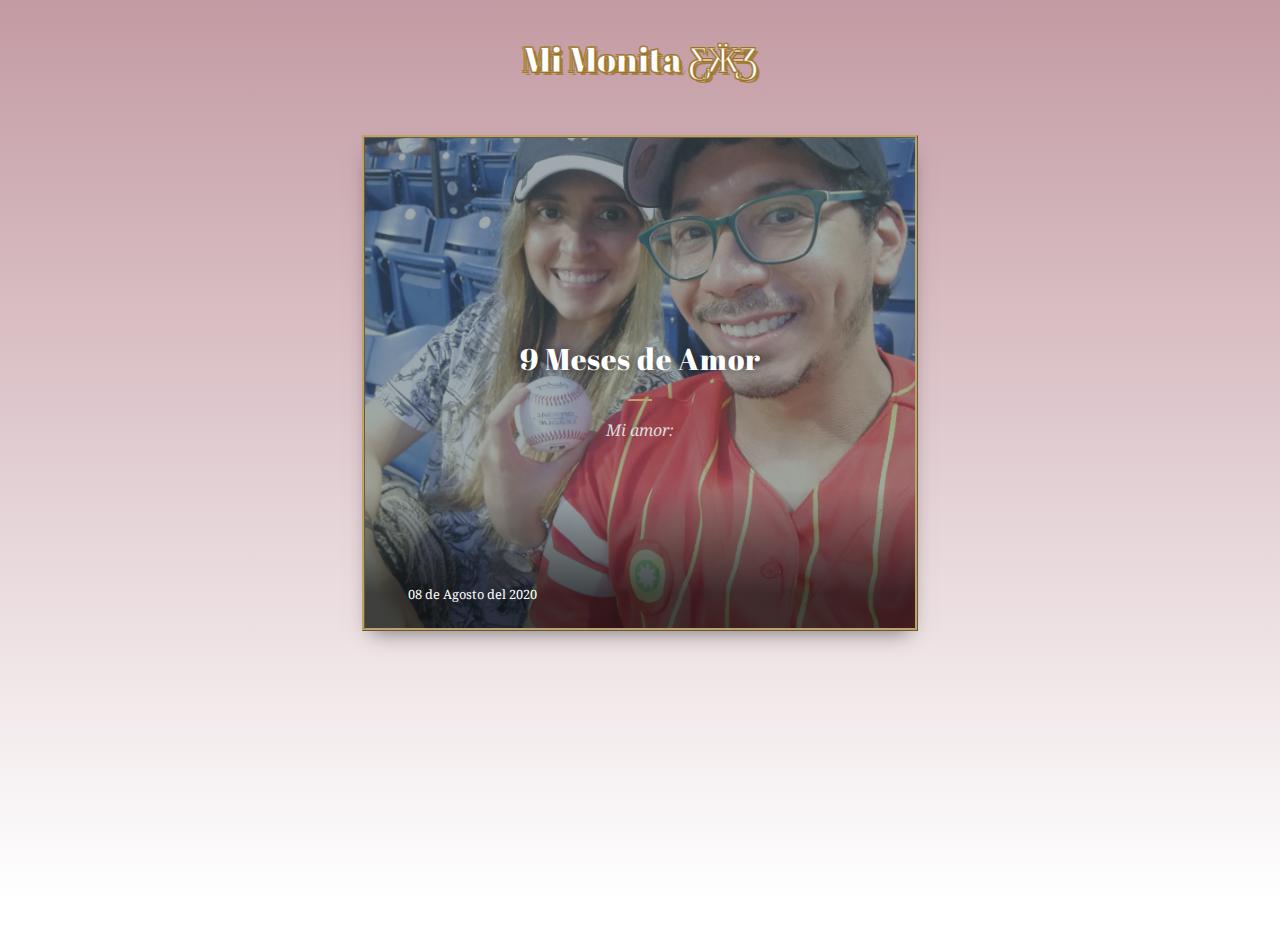
<file: index.html>
<!DOCTYPE html>
<html lang="en">
<head>
    <meta charset="UTF-8">
    <meta name="viewport" content="width=device-width, initial-scale=1.0">
    <title>Mi Monita ♥</title>
    <link type="text/css" rel="stylesheet" href="./styles.css">
</head>
<body>
    <p class="card-header">Mi Monita Ƹ̵̡Ӝ̵̨̄Ʒ</p>
    <div class="blog-card spring-fever">
        <div class="title-content">
          <h3><a href="#">9 Meses de Amor</a></h3>
          <div class="intro"> <a href="#">Mi amor:</a> </div>
        </div>
        <div class="card-info">
          Mona en este día tan especial quiero decirte lo importante y valiosa que eres para mi,
          cada día que pasa me siento más enamorado y más feliz de tenerte a mi lado, las cosas que hemos compartido en este tiempo
          me llenan de absoluta alegría, ten la plena confianza que este hombre te quiere con locura y te acepta tal y como eres,
          me encanta tu sencilles, tu forma de pensar, tu forma de ser, me encantas tú. Ruego a Dios que te siga bendiciendo, y que permita
          seguir juntos agarrados de la mano. (｡◕‿◕｡)♥
        </div>
        <div class="utility-info">
          <ul class="utility-list">
            <li><span class="licon icon-dat"></span>08 de Agosto del 2020</li>
          </ul>
        </div>
        <div class="gradient-overlay"></div>
        <div class="color-overlay"></div>
      </div><!-- /.blog-card -->      
</body>
</html>
</file>
<file: styles.css>
@import url(https://fonts.googleapis.com/css?family=Abril+Fatface|Droid+Serif:400,700,400italic,700italic);
html,body{
  height:100%
}
body {
  background: linear-gradient(to bottom, rgba(105, 3, 24, 0.4) 0%,rgba(0,0,0,0) 100%) no-repeat;
  font-family: 'Droid Serif', serif;
  overflow-y: auto;
}

.card-header {
  text-align: center;
  font-family: 'Abril Fatface', serif;
  justify-content: center;
  color:  #9b711cbd;
  -webkit-text-fill-color: white; /* Will override color (regardless of order) */
  -webkit-text-stroke-width: 1px;
  -webkit-text-stroke-color:  #9b711cbd;
  font-size: 35px;
  text-shadow:
  3px 3px 0 #9b711cbd,
-1px -1px 0 #9b711cbd,  
 1px -1px 0 #9b711cbd,
 -1px 1px 0 #9b711cbd,
  1px 1px 0 #9b711cbd;
}

.blog-card {
  max-width: 550px;
  width:100%;
  height: 490px;
  position: absolute;
  font-family: 'Droid Serif', serif;
  color:#fff;
  top: 15%;
  right: 0;  
  left: 0;
  margin: 0 auto;
  overflow: hidden;
  border-radius: 0px;
  border-style: ridge;
  border-color:  #BDA26B;
  box-shadow: 0px 10px 20px -9px rgba(0, 0, 0, 0.5);
  text-align: center;
  transition:all 0.4s;
  background: url('./IMG_20191116_174213.jpg') center no-repeat;
  background-size: 100%;
}
.blog-card a{ 
color:#fff;
  text-decoration:none;
  transition:all 0.2s
}
.blog-card .color-overlay {
  background: rgba(64, 84, 94,0.5);
  width: 550px;
  height: 500px;
  position: absolute;
  z-index: 10;
  top: 0;
  left: 0;
  transition: background 0.3s cubic-bezier(0.33, 0.66, 0.66, 1);
}
.blog-card .gradient-overlay {  
  background-image: linear-gradient(transparent 0%, rgba(0, 0, 0, 0.6) 21%);
  width: 550px;
  height: 500px;
  position: absolute;
  top: 350px;
  left: 0;
  z-index: 15;
}
.blog-card:hover{
    box-shadow: 0px 18px 20px -9px rgba(0, 10, 30, 0.75);
}
.blog-card:hover .card-info {
  opacity: 1;
  bottom: 70px;
}
.blog-card:hover .color-overlay {
  background: rgba(64, 64, 70,0.8);
}
.blog-card:hover .title-content{
  margin-top:70px
}
.title-content {
  text-align: center;
  margin: 170px 0 0 0;
  position: absolute;
  z-index: 20;
  width: 100%;
  top: 0;
  left: 0;
  transition:all 0.6s
}

.blog-card:hover h3:after{
 
  animation: changeLetter 0.3s 1 linear;
  width:80%
}

.blog-card h3,h1 {
  font-size: 1.9em;
  font-weight: 400;
  letter-spacing: 1px;
  font-family: 'Abril Fatface', serif;
  margin-bottom: 0;
  display:inline-block;
}
.blog-card h3 a{  
  text-shadow: 0px 0px 10px rgba(0, 0, 0, 0.5);  
  transition:all 0.2s
}
.blog-card h3 a:hover{
  text-shadow: 0px 8px 20px rgba(0, 0, 0, 0.95);
}
h3:after {
  content: " ";
  display: block; 
  width: 10%;
  height: 2px;
  margin: 20px auto;
  border: 0;
  background: #BDA26B;
  transition:all 0.2s
}

@keyframes changeLetter {
  0% {
    width: 10%;
  }
  100% {
    width: 80%;
  }
}

.intro {
  width: 170px;
  margin: 0 auto;
  color: #ddd;
  font-style: italic;
  line-height: 18px;
}
.intro a{
  color: #ddd
}
.intro a:hover{
  text-decoration:underline
}
.card-info {
  box-sizing: border-box;
  padding: 0;
  width: 100%;
  position: absolute;
  bottom: -40px;
  left: 0;
  margin: 0 auto;
  padding: 0 50px;
  font-style: 16px;
  line-height: 24px;
  z-index: 20;
  opacity: 0;
  transition: bottom 0.64s, opacity 0.63s cubic-bezier(0.33, 0.66, 0.66, 1);
}

.card-info a{
  display:block;
  width:100px;
  margin:15px auto;
  background:#fff;
  color:#444;
  padding:3px 10px;
  border-radius:2px;
  font-size:0.8em
}
.card-info a:hover{
  background: #8e7c49;
  color:#fff;
}
.card-info a:hover span{
   filter: brightness(10);
   opacity:1
}
.utility-info {
  position: absolute;
  bottom: 0px;
  left: 0;
  z-index: 20;
  width:100%;
  text-align:left
}
.utility-info:after{
  content:" ";
  background: url(https://rawcdn.githack.com/Nodws/NodPen/ffad95aa5244b4b09a3c7c1508a018959bbedb7e/postItem/licons.svg) center no-repeat;
  background-size: 30px auto;
  display:block;
  opacity: 0.4;
  position:absolute;
  bottom:25px;
  right:15px;
  width:30px;
  height:15px
}
.utility-info a:hover{
  text-decoration:underline
}
.utility-list {
  list-style-type: none;
  margin: 0 0 10px 20px;
  padding: 0;
  width: 100%;

}
.utility-list li {
  margin: 0 5px 0 0;
  padding: 3px 0 15px 0px;
  display: inline-block;
  
  font-size:0.8em
}

.licon{
  position:relative;  
   width:23px;
   height:15px;
   display:inline-block;
   vertical-align:middle;
}
.licon:before{
  content:"";
   background:url(https://rawcdn.githack.com/Nodws/NodPen/ffad95aa5244b4b09a3c7c1508a018959bbedb7e/postItem/licons.svg?) -2px -6px no-repeat;
   background-size:250px;
   width:26px;
   height:20px;
   display:inline-block;
   vertical-align:middle;
   position:absolute;
   top:-3px;
   left:0;
}
.icon-white{
   filter: brightness(10);
}
.icon-black{
   filter: brightness(0);
   opacity:0.6
}
.icon-like:before{
  background-position: -183px -6px;

}
.icon-com:before{
  background-position: -63px -4px;

}
.icon-dat:before{
  background-position: -94px -7px;
}
.icon-tag:before{
  background-position: -33px -6px;

}

@media (max-width:750px)
{
  .utility-info {
    text-align:center;
  }
  .utility-info ul{
    width:100%;
    margin:0;
    box-sizing:border-box
  }
  .utility-info li{
    width:49%;
    display:inline-block;
    box-sizing:border-box;
    margin:0
  }
}

@media (max-width:500px){
  .utility-info li:last-of-type{
    width:100%
  }
  .card-info{
    display: none;
  }
  .blog-card:hover .title-content,.title-content{
  margin-top:40px
}
.blog-card{
  height:300px
}
.blog-card h3{
  font-size:1.3em
}
.intro{
  font-size:0.8em
}
}


/*  ================  */

/* ignore this bit :P */
#profile-badges:after {
    content: "BRO";
    font-family: "Lato", "Lucida Grande", "Lucida Sans Unicode", Tahoma, Sans-Serif;
    font-size:13px;
    font-weight: 500;
    text-transform: uppercase;
    padding: 1px 4px 1px 4px;
    color: black !important;
    border-radius: 3px;
    position: relative;
    top: -2px;
    text-shadow: none !important;
    white-space: nowrap;
    letter-spacing: 0;
    background: #FFDD40;
}
.profile-header{ background:#333 url(https://images.unsplash.com/photo-1435783099294-283725c37230?dpr=1&auto=compress,format&fit=crop&w=1376&h=635&q=80&cs=tinysrgb&crop=&bg=) top center no-repeat; background-size:cover; font-size:3em;position:relative}
.profile-header:after{
  position:absolute;
  content:"";
  display:block;
  width:100%;
  height:100%;
  top:0;
  left:0;
  background:rgba(23, 23, 31, 0.42);
  z-index:0
}
#profile-links a{
  font-family: 'Abril Fatface', serif;
  font-size:1.2em
}


.profile-links a[href*=nodws\.com]:before{
    content:"\2616";
    color:#0a45b5;
    padding-right:3px
}

.profile-links a[href*=twitter]:before{
    content:"\1f426";
    color:#08c
}

.profile-links a[href*=dribbble]:before{
    content:"\26BE";
    color:#d055bf
}
#following-this-user{
  pointer-events:none
}
#follow-this-user{
    font-size:1.2em;
    border-color:#359ef9
}
#follow-this-user:after{
    content:"\1f448"
}
.links-and-stats {
    background: rgb(20, 20, 21);
}
.profile-name h1 {
   text-shadow:0 6px 9px rgba(0, 0, 0, 0.48)
}
.profile-avatar {
    bottom: -10px;
    width: 150px;
    height: 150px;
    border: 0px solid #1E1E1E;
    background: rgba(2, 2, 2, 0.49);
    box-shadow:0 19px 19px -10px rgba(0, 0, 0, 0.63)
}
.profile-username, .upsell,.profile-location,.primary-pro{
  opacity:0;
}
.upsell,#pen-as-header-question{
  display:none
}
.profile-nav-1 a{
  font-size:1.2rem;
}
.profile-bio, .profile-nav-1 a.active,.profile-nav-1 a:hover {
    color: rgba(20, 20, 21, 0.59) !important;
    font-size: 1.2rem
}
.meta .pen-title {
  font-family: 'Droid Serif', serif;
  text-align:center
}
.pagination-button{
  background-color:#2f2f31;
  border-color:#2f2f31;
  transition:all 0.2s
}
.pagination-button:hover{
  box-shadow:0 3px 8px rgba(0,0,0,0.2)
}
.single-project .stats,.single-pen .stats {
    text-align:center;
    width:100%
}
.stats svg {
    fill: #bda26b;
}
.stats svg, .loves .icon-heart {
    fill: rgba(47, 47, 49, 0) !important;
    stroke:#ba6 !important;
    stroke-width:0.1em !important;
}
.loves .icon-heart {
   stroke-width:0.5em !important;
}
.comments svg {
   stroke-width:0.35em !important;
}
.single-stat.loves.loved-1 svg
{
    stroke:#fff !important
}

.single-pen:hover h3:after{
    width:40%;
    transition:all 0.2s
}
.pen-actions{
  border:0px !important
}
.meta{
  box-shadow:none !important
}
</file>
